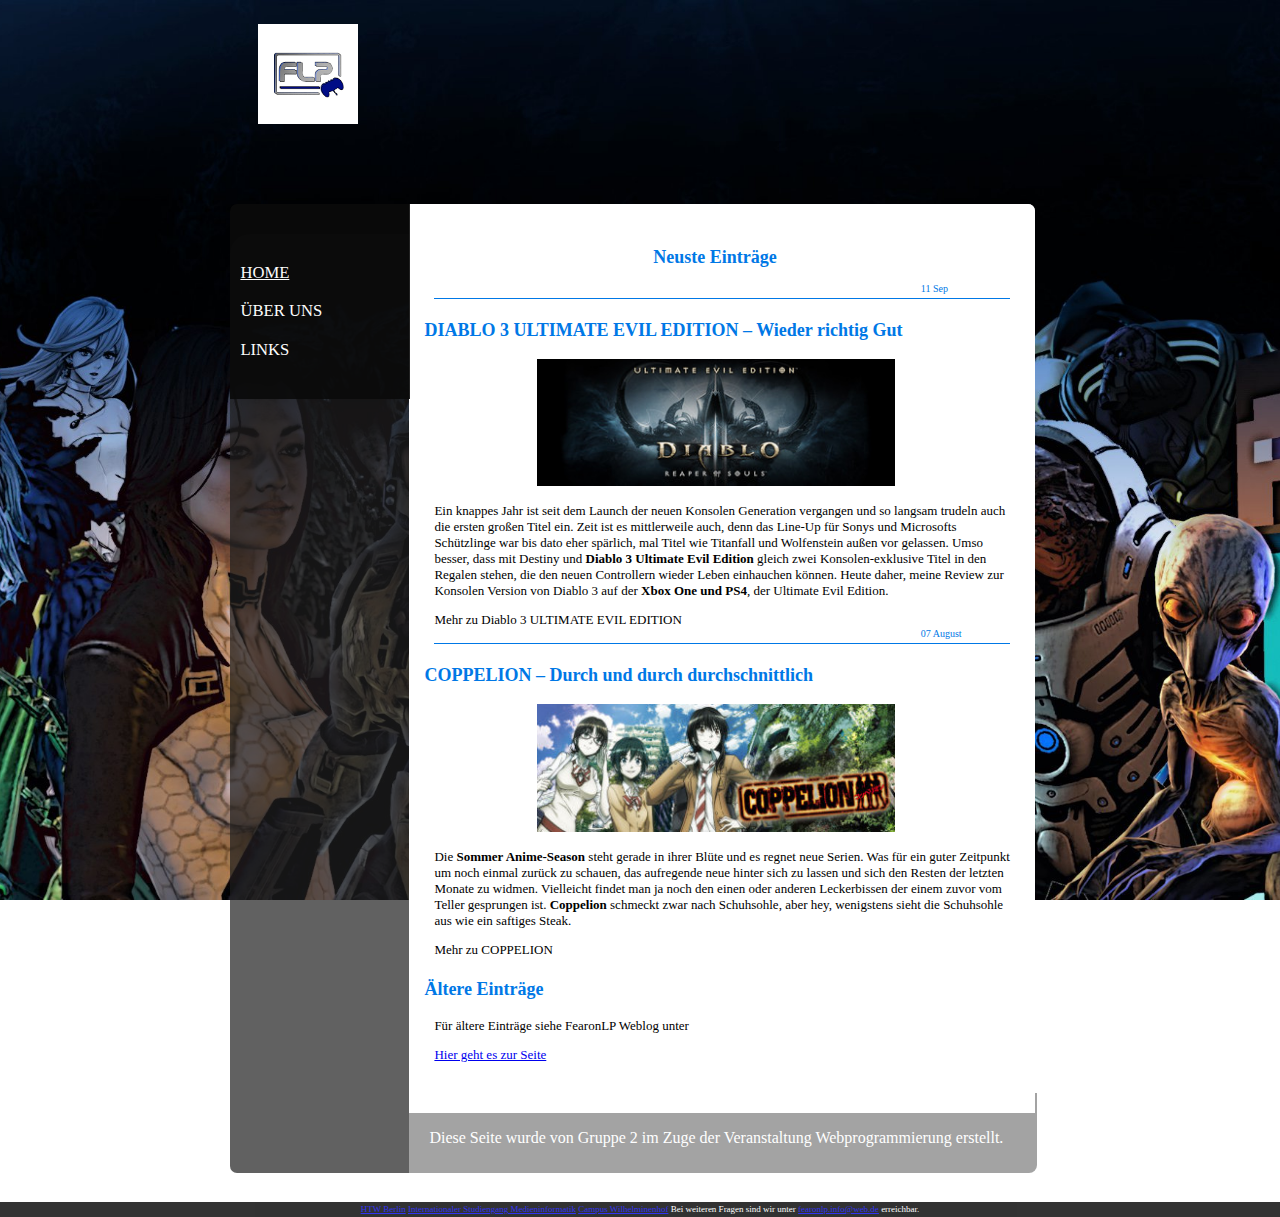
<file: index.html>
﻿<!DOCTYPE html>
<html lang="de">
	<head>
		<title>Homepage - FearonLP Blog - Reviews zu Games und Anime</title>
		<meta charset="utf-8">
		<meta name="author" content="Jennifer s0549868,Karolin s0538920, Philipp s0549932,Daniil s0550438,Phillip ">
		<meta name="keywords" content="Anime, Games, Review, Spiele, FearonLP">
		<meta name="description" content="Review Diablo 3 Ultimate Evil Edition">
		<meta name="viewport" content="width=device-width, initial-scale=1"/>
		<link type="text/css" href="CascadingStyleSheets/cssMain.css" rel="stylesheet" media="screen"/>
		<link type="text/css" href="CascadingStyleSheets/cssPrint.css" rel="stylesheet" media="print"/>
		<!--
		
		einbindung von CSS wie folgt: 
		
		<link type="selectoren/css" href="gestalt.css" rel="stylesheet" media="screen"/>
		<link type="text/css" href="gestalt.css" rel="stylesheet" media="screen"/>
		
		abarbeitung von mehreren link elemten sequnziel(von oben nach unten) media="screen" dient zur 
		auswahl des wiedergabemediums; problem: handheld wird nicht umgesetzt
		
		es wäre eine LOKALE CSS einbindung wie folgt möglich
		
		<style type="text/css">
			-Regeln-
		<style> 
		
		ist jedoch nicht gewollt, da auslagerung in seperate datei besser zu warten ist; wird wenn dann im Head erwartet; abarbeitung von oben nach unten
		
		alles eingebunde ist ein Autorenstylesheet; hat immer priorität über browserstylesheet
		
		Zurücksetzten des Browserstylesheets mit resets
		setzt alle werte auf 0/100%
		dateien im Internet zu finden
		
		Normalisieren des Browserstylesheets auch möglich
		
		-->	
		
	</head>
	<body>
		<header>
			<img src="pageHead.png" alt="Loge der Startseite" title="Titelbild FearonLP-Blog">
			<h1>Home</h1>
			<h2><!--eine Lokale einbindung von CSS ist auch in einem Element als Attribut Möglich bsp.: <h1 style="font-size=1,5cm"-->
			inspired by FEARONLP Homepage
			</h2>
		</header>
		<nav>
			<h2>Menu</h2>
			<ul>
				<li>
					<a href="index.html" class="position">Home</a>
				</li>
				<li>
					<a href="we.html">Über uns</a>
				</li>
				<li>
					<a href="links.html">Links</a>
				</li>
			</ul>
		</nav>
		<main>
            <header>
                <h2 style="text-align:center">Hello world!</h2>
                <p>Herzlich Willkommen, wir begrüßen Euch auf unserer Webseite!</p>
            </header>
            <section>
				<header>
					<h2>Neuste Einträge</h2>
				</header>
				<time datetime="2014-09-11 00:00">11 Sep</time>
				<article> 
					<h3>DIABLO 3 ULTIMATE EVIL EDITION – Wieder richtig Gut </h3>
					<img src="ImageIndex/imageD3UEE.jpg" alt="Diablo 3 ULTIMATE EVIL EDITION">
					<p>Ein knappes Jahr ist seit dem Launch der neuen Konsolen Generation
					vergangen und so langsam trudeln auch die ersten großen Titel ein. Zeit
					ist es mittlerweile auch, denn das Line-Up für Sonys und Microsofts
					Schützlinge war bis dato eher spärlich, mal Titel wie Titanfall und
					Wolfenstein außen vor gelassen. Umso besser, dass mit Destiny und 
					<strong>Diablo 3 Ultimate Evil Edition</strong>
					gleich zwei Konsolen-exklusive Titel in den Regalen
					stehen, die den neuen Controllern wieder Leben einhauchen können. Heute daher,
					meine Review zur Konsolen Version von Diablo 3 auf der <strong>Xbox One und PS4</strong>,
					der Ultimate Evil Edition.</p>
					<details><!--Unter "details" folgende Elemte werden zuerst verborgen dargestellt(disclosure widget);funktioniert nicht unter Firefox und IE, da hier HTML 5 noch nicht vollständig unterstützt wird-->
						<summary>Mehr zu Diablo 3 ULTIMATE EVIL EDITION</summary><!--Angabe zum Inhalt der details-->
						<p>Wer bereits die PC Version gespielt hat weiß, dass der dritte Teil der
						Diablo Reihe in seinen Grundmechaniken eines der Spaßigsten Spiele der
						letzten Jahre war. Als Hack n‘ Slay wunderbar funktionierend, machten
						eher kleinere Probleme die Erfahrung für viele Spieler Kaputt. Die dank
						fehlendem Offline Modus ständig Überladenden <strong>Blizzard</strong> Server sorgten vor
						allem zu Beginn für viele frustrierende Wartezeiten und ohne gutes Internet
						beeinflusst der Lag das Spielgefühl. Hinzu kam das mittlerweile entfernte
						<em>Auktionshaus</em>, in dem man für Echtgeld Items kaufen konnte, was nicht nur
						die Spielbalance durcheinander Brachte sondern auch für Empörung unter
						den Spielern sorgte.</p>
						<p class="pagebreak">Gerade in diesen Punkten glänzt die Konsolen Version. Denn im
						Gegensatz zur PC Fassung ist die Ultimate Evil Edition komplett offline
						Spielbar. Natürlich ist auch nach wie vor ein Online Multiplayer vorhanden,
						nun aber kein Muss mehr. Auch das <em>Loot 2.0 System</em>, das mit der Reaper of
						Souls Erweiterung ins Original Spiel eingeführt wurde, ist hier direkt vom
						Start an Vertreten. Der Bereits in der 360 und PS3 Version vorhandene Lokale
						Koop kehrt wieder zurück und ist nun auch dank mehr Hardware-Power komplett
						ruckelfrei. Allgemein läuft Diablo 3 auf der Xbox One Spitze, auch wenn sich
						Grafisch nicht viel im Vergleich zur Last-Gen Fassung getan hat. </p>
						<figure>
							<img src="ImageIndex/screenshot1.jpg" alt="Ingame Screenshot of Diablo3">
							<figcaption>Völliges Chaos im Vier Spieler Coop</figcaption>
						</figure>
						<p>Die Steuerung ist wieder Direkt, mit dem Linken Kontroller wird der
						Charakter bewegt und mit den Tasten werden Fähigkeiten ausgelöst. Dabei
						kann man sich als Fernkämpfer voll und ganz auf die automatische Zielauswahl
						verlassen, was durchaus mal darin resultieren kann, dass eine Hand zum steuern
						der Geschehnisse auf dem Bildschirm durchaus genügt. Anspruchsvoller sind da
						die Nahkämpfer, die auch mal ausweichen müssen und sowieso mehr zu tun bekommen.
						Dennoch fühlt sich Diablo 3 mit Controller unglaublich natürlich und intuitiv an,
						Ideal für einen Nachmittag kurzweiligen Couch Koop, bei dem man das Gehirn nicht
						unnötig belasten Brauch. Und durch das Lehrlingssystem können auch neue Spieler
						ohne Probleme mit bereits hoch gelevelten Charakteren mithalten.</P>
						<p>Das soll nicht heißen, dass Diablo im Singleplayer keinen Spaß macht. 
						Die Spirale aus Looten und Leveln funktioniert wieder blendet und bleibt 
						durchweg dank Loot 2.0 motivierend. Und das neue <em>Nemesis System</em>, bei dem 
						man mit dem Eigenen Tod einen ziemlich harten Bossgegner spawnt, verleiht
						dem Spiel stellenweise fast eine Art Dark Souls Gefühl, vor allem auf den
						Höheren Schwierigkeitsgraden. Hinzu kommt die Schiere Menge an Inhalten, da 
						die <strong>Reaper of Souls</strong> Erweiterung direkt mit im Spiel dabei ist und alleine
						ein Mal durchspielen seine guten 40 Stunden dauern kann.</p>
						<figure>
							<img src="ImageIndex/screenshot2.jpg" alt="Ingame Screenshot of Diablo3">
							<figcaption>Tolle Cutscenes, staksige Dialoge</figcaption>
						</figure>
						<p>Die einzige wirkliche Kritik liegt mal wieder im Detail. Die teilweise
						schlecht geschriebene Geschichte und die staksigen Dialoge sind vor allem
						schade, stören im Chaos des <em>4 Spieler offline Coops</em> zugegebenermaßen aber
						eh niemanden. Viel nerviger dagegen ist jedoch das Ständige herumgeklicke
						im Inventar Menü, das leider nur für Jeweils einem Spieler angezeigt werden 
						kann, wodurch man leider hier viel zu viel Zeit verbringt. Wirklich was 
						verändern kann der Loot-Verlauf zum Schnellausrüsten daran leider auch nur wenig.</p>
						<p class="pagebreak">Wer Diablo 3 bereits auf dem PC gespielt hat kann durchaus nochmal
						in Erwägung ziehen, sich zusätzlich auch die <strong>Ultimate Evil Edition</strong> zuzulegen,
						wenn auch nur für den Grandiosen Offline Coop. Allen anderen kann ich die
						Ultimate Evil Edition uneingeschränkt empfehlen, wobei sich ein Umstieg von
						Last- auf Current-Gen aber wahrscheinlich eher weniger lohnt. Diablo 3 macht
						wieder viel zu viel Spaß, da ist es schon beinah schade das Destiny so kurz
						vor der Tür steht. Man hat einfach nicht genug Zeit.</p>
						<img src="ImageIndex/numericRating.png" alt="9/10 Ein echter Toptitel, unbedingt Nachholen">
					</details>
				</article>
				<time datetime="2014-08-07 00:00">07 August</time>				
				<article>
					<h3>COPPELION – Durch und durch durchschnittlich </h3>
					<img src="ImageIndex/coppelion1.jpg" alt="Coppelion Spring 2014">
					<p>Die <strong>Sommer Anime-Season</strong> steht gerade in ihrer Blüte und es regnet neue 
					Serien. Was für ein guter Zeitpunkt um noch einmal zurück zu schauen, das 
					aufregende neue hinter sich zu lassen und sich den Resten der letzten Monate 
					zu widmen. Vielleicht findet man ja noch den einen oder anderen Leckerbissen 
					der einem zuvor vom Teller gesprungen ist. <strong>Coppelion</strong> schmeckt zwar nach 
					Schuhsohle, aber hey, wenigstens sieht die Schuhsohle aus wie ein saftiges Steak. </p>
					<details><!--siehe oben-->
						<summary>Mehr zu COPPELION</summary><!--dito-->
						<p>Na gut, so mies ist Coppelion nun auch nicht, aber holla die Waldfee, 
						ich habe selten eine so mittelmäßige Show gesehen. Eigentlich bin ich selbst 
						schuld. Hätte ich mich vorher zu dem Anime informiert, wäre die Serie mir 
						auch weiterhin eher egal gewesen. In der Vergangenheit machte <strong>Studio GoHands</strong> 
						nämlich vor allem, mit der eher Ok-en <strong>K-Project</strong> Serie und den 
						<strong>Mardock Scramble</strong> Filmen auf sich aufmerksam. Beides Marken, mit denen ich eher 
						wenig am Hut habe. Dennoch ist es passiert und lässt sich nicht mehr 
						rückgängig machen, kommen wir nun zu meiner Review zu Coppelion. </p>
						<p class="pagebreak">In dem Postapokalyptischen Tokyo, das nach einer Kernkraft Katastrophe 
						völlig verstrahlt ist, durchstreifen Teams der Regierung, sogenannte Coppelions, 
						die verlassenen Straßen. Diese Genetisch modifizierten Highschool Schüler sind 
						immun gegen die Strahlung und verfügen darüber hinaus über einige zusätzliche 
						„Optimierungen“. Der Mittelpunkt der Handlung steht <strong>Naruse Ibaras</strong> drei Mädchen 
						starke Rettungseinheit, deren Aufgabe es ist, nach Überlebenden in der 
						Geisterstadt zu suchen. Denn obwohl die Stadt verlassen scheint, gibt es 
						trotzdem noch Menschen die hier ein halbwegs normales Leben führen, 
						ausgestattet mit Schutzanzügen und in strahlensicheren Bunkern lebend. </p>
						<figure>
							<img src="ImageIndex/coppelion2.jpg" alt="Coppelion Spring 2014">
							<figcaption>Antagonisten wie "Bockige Schulhof-Rowdies"</figcaption>
						</figure>
						<p>Im Verlauf der Serie treffen Naruse und Kameraden auf mehrere dieser 
						Grüppchen und, nach einem bisschen herumgeplotte, lassen sie anschließend 
						von Freund Feldmarschall (oder irgendwie Sowas) mit einem Hubschrauber 
						abholen. Das ist genau so Spannend wie es klingt und spätestens beim 
						ersten Mal zum Gähnen. Erst die dritte Rettungsaktion bringt ein bisschen 
						Spannung in den Turnus, denn hier kommt endlich eine Art gegnerische 
						Fraktion ins Spiel. Hier fängt die Serie an, ein kleines bisschen in 
						Schwung zu kommen, wobei die Insgesamtgeschwindigkeit trotzdem eher 
						langsam bleibt. Coppelion schafft zwar, ein gewisses Gefühl der 
						Dringlichkeit zu vermitteln, hat aber einfach zu viele wirklich 
						langweilige Passagen, um tatsächlich Spannend zu sein. Auch das neu 
						hinzu kommende <em>Antagonisten Pärchen</em> kann da dran nicht wirklich viel 
						ändern, vor allem weil sie die meiste Zeit über eher wie Bockige 
						Schulhof-Rowdies wirken (vielleicht, weil sie genau das sind?) als 
						eine echte Gefahr darzustellen. Was mich zu meinem nächsten Problem 
						mit Coppelion bringt, den Charakteren. </p>
						<p>Der stereotypische Hauptcast bekommt kaum Entwicklung, die 
						Nebencharaktere sind völlig austauschbar und niemand hat wirklich 
						Charisma. Es ist nichtmal so das irgendjemand einem besonders auf die 
						Nerven geht, die Charaktere sind einfach so absoluter Genre-Standart 
						das sie einem wirklich egal sind. Das <strong>Aoi</strong>, der Comic-Relief Charakter 
						der Show, am Ende völlig unerklärt einen auf Super-Saiyan macht, 
						verbessert daran auch nichts mehr. Es ist wirklich schade einen 
						Nebencharakter dahinscheiden zu sehen, um sich dann an all die 
						großartigen Momente zurück zu erinnern, die man nicht mit ihm hatte.</p>
						<figure>
							<img src="ImageIndex/coppelion3.jpg" alt="Coppelion Spring 2014">
							<figcaption>Völlig austauschbar und ohne Charakter</figcaption>
						</figure>
						<p>Atmosphärisch dümpelt Coppelion irgendwo zwischen deprimierend und 
						eitel Sonnenschein herum. Tatsächlich verliert die Serie sehr schnell 
						ihren Postapokalyptischen Unterton und widmet sich dem eher munteren 
						Miteinander der Charaktere, ohne wirklich interessant zu werden. Auch 
						wenn Aoi ab und zu für ein bisschen <em>Moe</em> in dem Mix sorgt, fällt selbst 
						der Comedy Aspekt eher flach aus. </p>
						<p class="pagebreak">Aus Technischer Sicht stechen vor allem die wirklich schönen 
						Hintergründe ins Auge. Die verwendeten Farbfilter machen Coppelion
						zu einem wirklich schön anzusehenden Anime, auch wenn es denn
						Charakterdesigns an tiefe fehlt. Die Animationen in den Action Sequenzen 
						sind oberes Mittelmaß, nur die (äußerst spärlich verteilten) CG Elemente
						sehen tatsächlich sehr gut aus. Musikalisch bleiben große Höhepunkte aus 
						und der Soundtrack ist vor allem vorhanden. Dabei hat mir das Intro noch 
						ganz gut gefallen, aber das ist bekanntlich Geschmackssache.</p>
						<p>Coppelion ist leider von Anfang bis Ende durchschnittlich, dem Anime
						fehlt es an einem klaren Fokus. Für einen <strong>Action Anime</strong> fehlen die guten 
						Action Sequenzen, für einen Drama Anime gute Charaktere. Spannung sucht 
						man mit der Lupe und wirklich witzige ist die Show auch nicht. Wenn man 
						die Promo Videos gesehen hat, kennt man bereits die besten Szenen und 
						ansonsten hat Coppelion höchstens schöne Hintergründe zu bieten. Insgesamt 
						ist Coppelion weit davon entfernt wirklich schlecht, aber eben auch 
						davon gut zu sein. </p>
						<img src="ImageIndex/numericRating2.png" alt="5/10 Hier gibt es nichts zu verpassen">
					</details>
				</article>
					<h3 class="divider">Ältere Einträge</h3>
					<p>Für ältere Einträge siehe FearonLP Weblog unter</p>
					<a href="http://fearonlp.jimdo.com/">Hier geht es zur Seite</a>
			</section>
			<footer>
				<p>Diese Seite wurde von Gruppe 2 im Zuge der Veranstaltung Webprogrammierung erstellt.</p>
			</footer>
		</main>
		<footer>
			<p>
			<a href="http://www.htw-berlin.de/" target="_blank">HTW Berlin</a>
			<a href="http://imi-bachelor.htw-berlin.de/" target="_blank">Internationaler Studiengang Medieninformatik</a>
			<a href="http://www.htw-berlin.de/htw/standorte/campus-wilhelminenhof/" target="_blank">Campus Wilhelminenhof</a>
			Bei weiteren Fragen sind wir unter <a href="mailto:fearonlp.info@web.de">fearonlp.info@web.de</a> erreichbar.</p>
		</footer>
	</body>
</html>
</file>
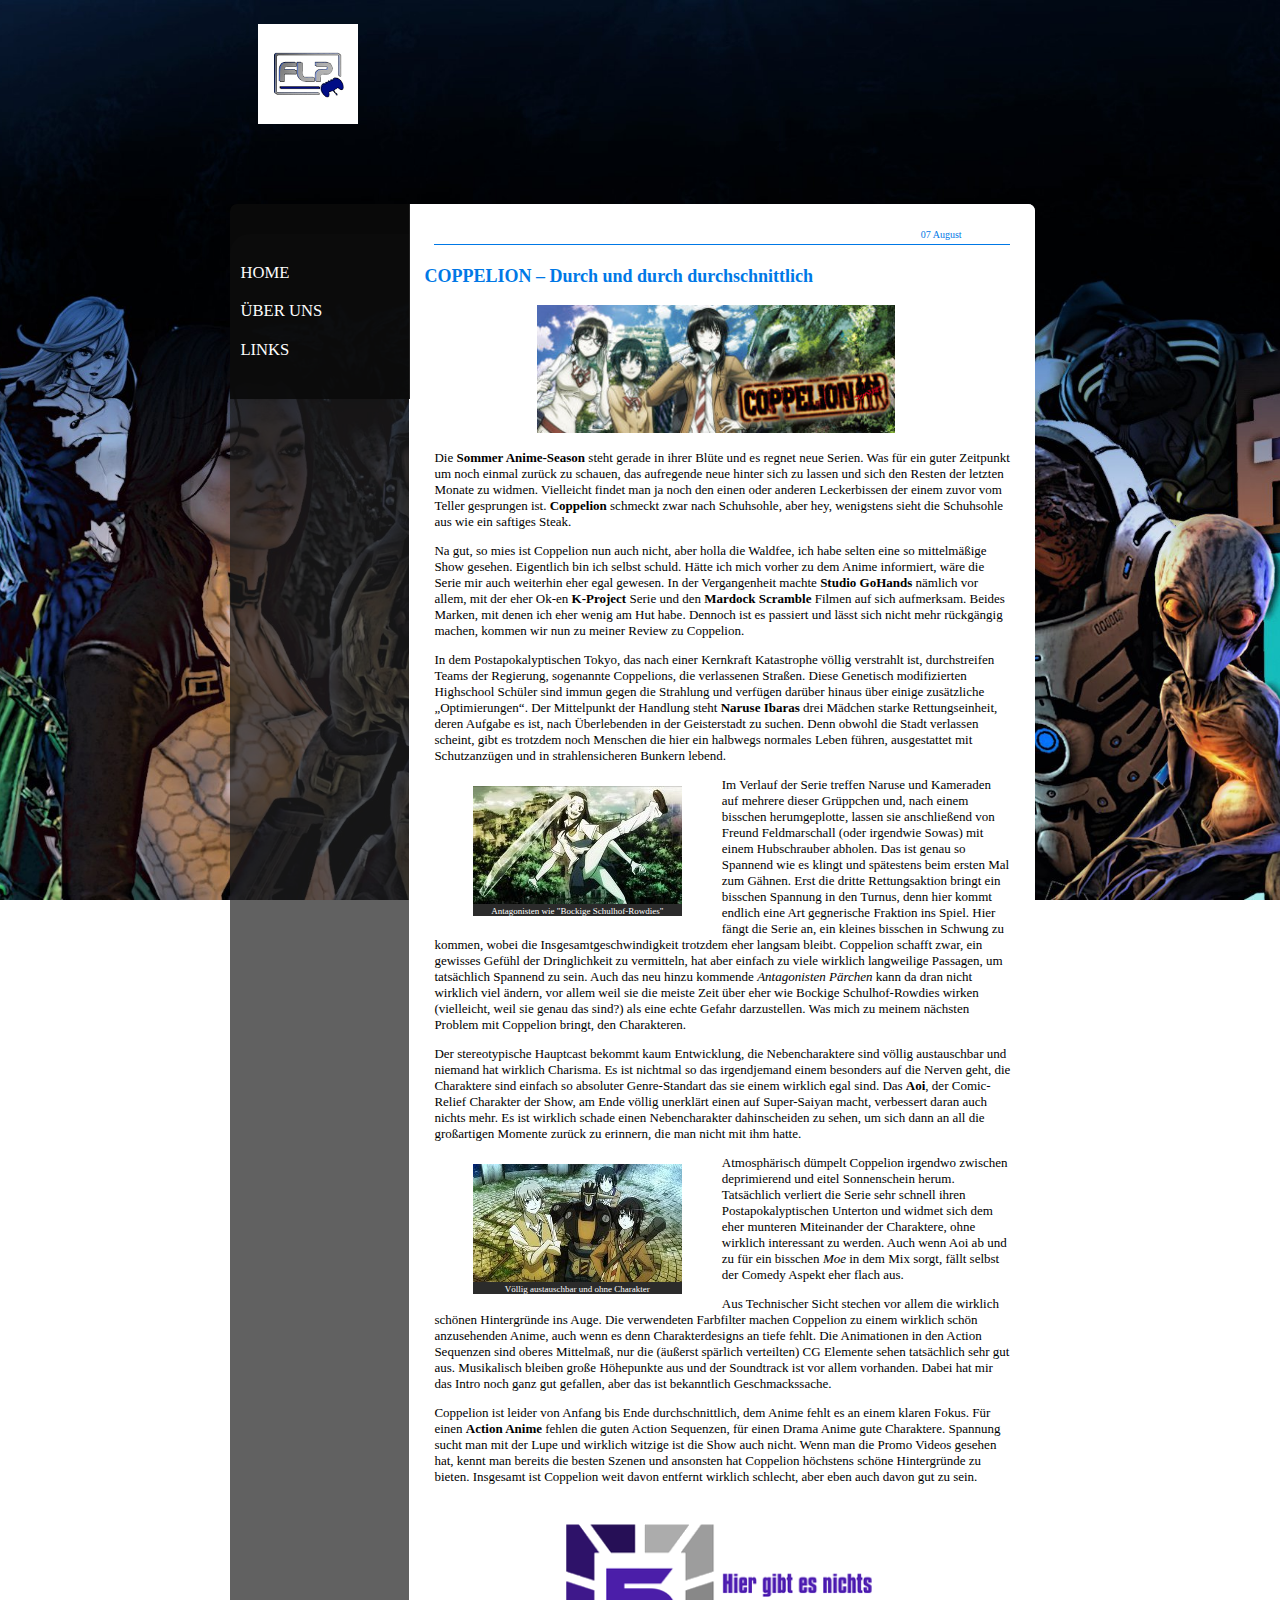
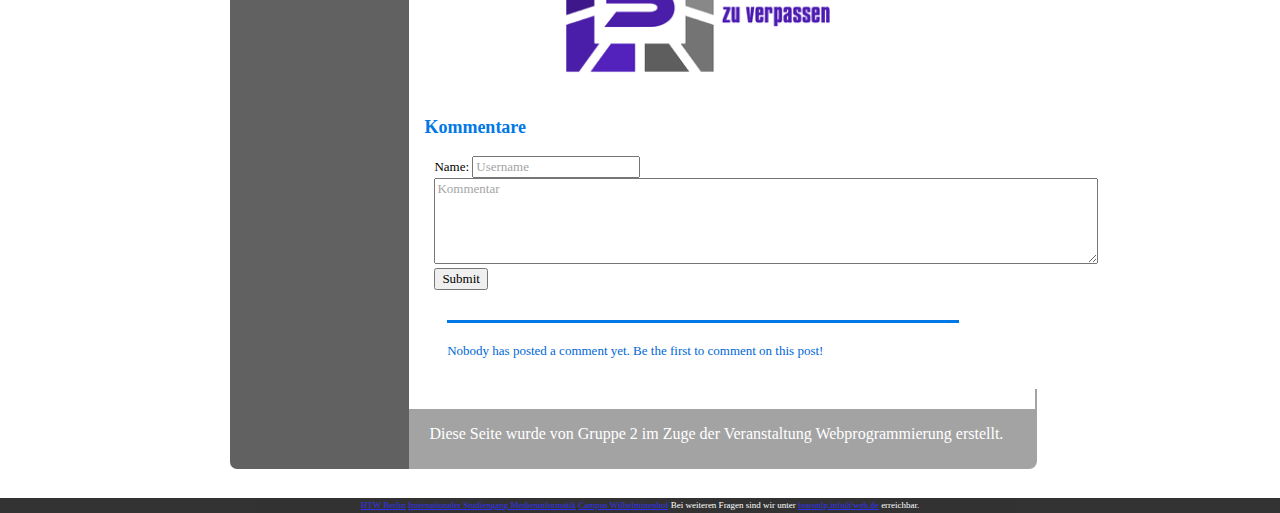
<file: coppelionArticle.html>
<!DOCTYPE html>
<html lang="de">
	<head>
		<title>Homepage - FearonLP Blog - Reviews zu Games und Anime</title>
		<meta charset="utf-8">
		<meta name="author" content="Jennifer s0549868,Karolin s0538920, Philipp s0549932,Daniil s0550438,Phillip ">
		<meta name="keywords" content="Anime, Games, Review, Spiele, FearonLP">
		<meta name="description" content="Review Diablo 3 Ultimate Evil Edition">
		<meta name="viewport" content="width=device-width, initial-scale=1"/>
		<link type="text/css" href="CascadingStyleSheets/cssMain.css" rel="stylesheet" media="screen"/>
		<link type="text/css" href="CascadingStyleSheets/cssPrint.css" rel="stylesheet" media="print"/>
		<script src="javascript.js" title="javascript" type="text/javascript"></script>
		<!--
		
		einbindung von CSS wie folgt: 
		
		<link type="selectoren/css" href="gestalt.css" rel="stylesheet" media="screen"/>
		<link type="text/css" href="gestalt.css" rel="stylesheet" media="screen"/>
		
		abarbeitung von mehreren link elemten sequnziel(von oben nach unten) media="screen" dient zur 
		auswahl des wiedergabemediums; problem: handheld wird nicht umgesetzt
		
		es wäre eine LOKALE CSS einbindung wie folgt möglich
		
		<style type="text/css">
			-Regeln-
		<style> 
		
		ist jedoch nicht gewollt, da auslagerung in seperate datei besser zu warten ist; wird wenn dann im Head erwartet; abarbeitung von oben nach unten
		
		alles eingebunde ist ein Autorenstylesheet; hat immer priorität über browserstylesheet
		
		Zurücksetzten des Browserstylesheets mit resets
		setzt alle werte auf 0/100%
		dateien im Internet zu finden
		
		Normalisieren des Browserstylesheets auch möglich
		
		-->	
		
	</head>
	<body>
		<header>
			<img src="pageHead.png" alt="Loge der Startseite" title="Titelbild FearonLP-Blog">
			<h1>Home</h1>
			<h2><!--eine Lokale einbindung von CSS ist auch in einem Element als Attribut Möglich bsp.: <h1 style="font-size=1,5cm"-->
			inspired by FEARONLP Homepage
			</h2>
		</header>
		<nav>
			<h2>Menu</h2>
			<ul>
				<li>
					<a href="index.html",.>Home</a>
				</li>
				<li>
					<a href="we.html">Über uns</a>
				</li>
				<li>
					<a href="links.html">Links</a>
				</li>
			</ul>
		</nav>
		<main>
            <header>
                <h2 style="text-align:center">Hello world!</h2>
                <p>Herzlich Willkommen, wir begrüßen Euch auf unserer Webseite!</p>
            </header>
            <section>
				<time datetime="2014-08-07 00:00">07 August</time>				
				<article>
					<h3>COPPELION – Durch und durch durchschnittlich </h3>
					<img src="ImageIndex/coppelion1.jpg" alt="Coppelion Spring 2014">
					<p>Die <strong>Sommer Anime-Season</strong> steht gerade in ihrer Blüte und es regnet neue 
					Serien. Was für ein guter Zeitpunkt um noch einmal zurück zu schauen, das 
					aufregende neue hinter sich zu lassen und sich den Resten der letzten Monate 
					zu widmen. Vielleicht findet man ja noch den einen oder anderen Leckerbissen 
					der einem zuvor vom Teller gesprungen ist. <strong>Coppelion</strong> schmeckt zwar nach 
					Schuhsohle, aber hey, wenigstens sieht die Schuhsohle aus wie ein saftiges Steak. </p>
					<p>Na gut, so mies ist Coppelion nun auch nicht, aber holla die Waldfee, 
					ich habe selten eine so mittelmäßige Show gesehen. Eigentlich bin ich selbst 
					schuld. Hätte ich mich vorher zu dem Anime informiert, wäre die Serie mir 
					auch weiterhin eher egal gewesen. In der Vergangenheit machte <strong>Studio GoHands</strong> 
					nämlich vor allem, mit der eher Ok-en <strong>K-Project</strong> Serie und den 
					<strong>Mardock Scramble</strong> Filmen auf sich aufmerksam. Beides Marken, mit denen ich eher 
					wenig am Hut habe. Dennoch ist es passiert und lässt sich nicht mehr 
					rückgängig machen, kommen wir nun zu meiner Review zu Coppelion. </p>
					<p class="pagebreak">In dem Postapokalyptischen Tokyo, das nach einer Kernkraft Katastrophe 
					völlig verstrahlt ist, durchstreifen Teams der Regierung, sogenannte Coppelions, 
					die verlassenen Straßen. Diese Genetisch modifizierten Highschool Schüler sind 
					immun gegen die Strahlung und verfügen darüber hinaus über einige zusätzliche 
					„Optimierungen“. Der Mittelpunkt der Handlung steht <strong>Naruse Ibaras</strong> drei Mädchen 
					starke Rettungseinheit, deren Aufgabe es ist, nach Überlebenden in der 
					Geisterstadt zu suchen. Denn obwohl die Stadt verlassen scheint, gibt es 
					trotzdem noch Menschen die hier ein halbwegs normales Leben führen, 
					ausgestattet mit Schutzanzügen und in strahlensicheren Bunkern lebend. </p>
					<figure>
						<img src="ImageIndex/coppelion2.jpg" alt="Coppelion Spring 2014">
						<figcaption>Antagonisten wie "Bockige Schulhof-Rowdies"</figcaption>
					</figure>
					<p>Im Verlauf der Serie treffen Naruse und Kameraden auf mehrere dieser 
					Grüppchen und, nach einem bisschen herumgeplotte, lassen sie anschließend 
					von Freund Feldmarschall (oder irgendwie Sowas) mit einem Hubschrauber 
					abholen. Das ist genau so Spannend wie es klingt und spätestens beim 
					ersten Mal zum Gähnen. Erst die dritte Rettungsaktion bringt ein bisschen 
					Spannung in den Turnus, denn hier kommt endlich eine Art gegnerische 
					Fraktion ins Spiel. Hier fängt die Serie an, ein kleines bisschen in 
					Schwung zu kommen, wobei die Insgesamtgeschwindigkeit trotzdem eher 
					langsam bleibt. Coppelion schafft zwar, ein gewisses Gefühl der 
					Dringlichkeit zu vermitteln, hat aber einfach zu viele wirklich 
					langweilige Passagen, um tatsächlich Spannend zu sein. Auch das neu 
					hinzu kommende <em>Antagonisten Pärchen</em> kann da dran nicht wirklich viel 
					ändern, vor allem weil sie die meiste Zeit über eher wie Bockige 
					Schulhof-Rowdies wirken (vielleicht, weil sie genau das sind?) als 
					eine echte Gefahr darzustellen. Was mich zu meinem nächsten Problem 
					mit Coppelion bringt, den Charakteren. </p>
					<p>Der stereotypische Hauptcast bekommt kaum Entwicklung, die 
					Nebencharaktere sind völlig austauschbar und niemand hat wirklich 
					Charisma. Es ist nichtmal so das irgendjemand einem besonders auf die 
					Nerven geht, die Charaktere sind einfach so absoluter Genre-Standart 
					das sie einem wirklich egal sind. Das <strong>Aoi</strong>, der Comic-Relief Charakter 
					der Show, am Ende völlig unerklärt einen auf Super-Saiyan macht, 
					verbessert daran auch nichts mehr. Es ist wirklich schade einen 
					Nebencharakter dahinscheiden zu sehen, um sich dann an all die 
					großartigen Momente zurück zu erinnern, die man nicht mit ihm hatte.</p>
					<figure>
						<img src="ImageIndex/coppelion3.jpg" alt="Coppelion Spring 2014">
						<figcaption>Völlig austauschbar und ohne Charakter</figcaption>
					</figure>
					<p>Atmosphärisch dümpelt Coppelion irgendwo zwischen deprimierend und 
					eitel Sonnenschein herum. Tatsächlich verliert die Serie sehr schnell 
					ihren Postapokalyptischen Unterton und widmet sich dem eher munteren 
					Miteinander der Charaktere, ohne wirklich interessant zu werden. Auch 
					wenn Aoi ab und zu für ein bisschen <em>Moe</em> in dem Mix sorgt, fällt selbst 
					der Comedy Aspekt eher flach aus. </p>
					<p class="pagebreak">Aus Technischer Sicht stechen vor allem die wirklich schönen 
					Hintergründe ins Auge. Die verwendeten Farbfilter machen Coppelion
					zu einem wirklich schön anzusehenden Anime, auch wenn es denn
					Charakterdesigns an tiefe fehlt. Die Animationen in den Action Sequenzen 
					sind oberes Mittelmaß, nur die (äußerst spärlich verteilten) CG Elemente
					sehen tatsächlich sehr gut aus. Musikalisch bleiben große Höhepunkte aus 
					und der Soundtrack ist vor allem vorhanden. Dabei hat mir das Intro noch 
					ganz gut gefallen, aber das ist bekanntlich Geschmackssache.</p>
					<p>Coppelion ist leider von Anfang bis Ende durchschnittlich, dem Anime
					fehlt es an einem klaren Fokus. Für einen <strong>Action Anime</strong> fehlen die guten 
					Action Sequenzen, für einen Drama Anime gute Charaktere. Spannung sucht 
					man mit der Lupe und wirklich witzige ist die Show auch nicht. Wenn man 
					die Promo Videos gesehen hat, kennt man bereits die besten Szenen und 
					ansonsten hat Coppelion höchstens schöne Hintergründe zu bieten. Insgesamt 
					ist Coppelion weit davon entfernt wirklich schlecht, aber eben auch 
					davon gut zu sein. </p>
					<img src="ImageIndex/numericRating2.png" alt="5/10 Hier gibt es nichts zu verpassen">
				</article>
				<h3 >Kommentare</h3>
				<form>
					<label>Name: <input type="text" name="Benutzername" id="Username" value="Username" class="default">
					</label>
					<textarea name="kommentarFeld" rows="5" cols="90" id="CommentsField" class="default">Kommentar</textarea>
				</form>
				<input type="submit" value="Submit" id="submit">
				<div id="usercom"> </div>
			</section>
			<footer>
				<p>Diese Seite wurde von Gruppe 2 im Zuge der Veranstaltung Webprogrammierung erstellt.</p>
			</footer>
		</main>
		<footer>
			<p>
			<a href="http://www.htw-berlin.de/" target="_blank">HTW Berlin</a>
			<a href="http://imi-bachelor.htw-berlin.de/" target="_blank">Internationaler Studiengang Medieninformatik</a>
			<a href="http://www.htw-berlin.de/htw/standorte/campus-wilhelminenhof/" target="_blank">Campus Wilhelminenhof</a>
			Bei weiteren Fragen sind wir unter <a href="mailto:fearonlp.info@web.de">fearonlp.info@web.de</a> erreichbar.</p>
		</footer>
	</body>
</html>
</file>
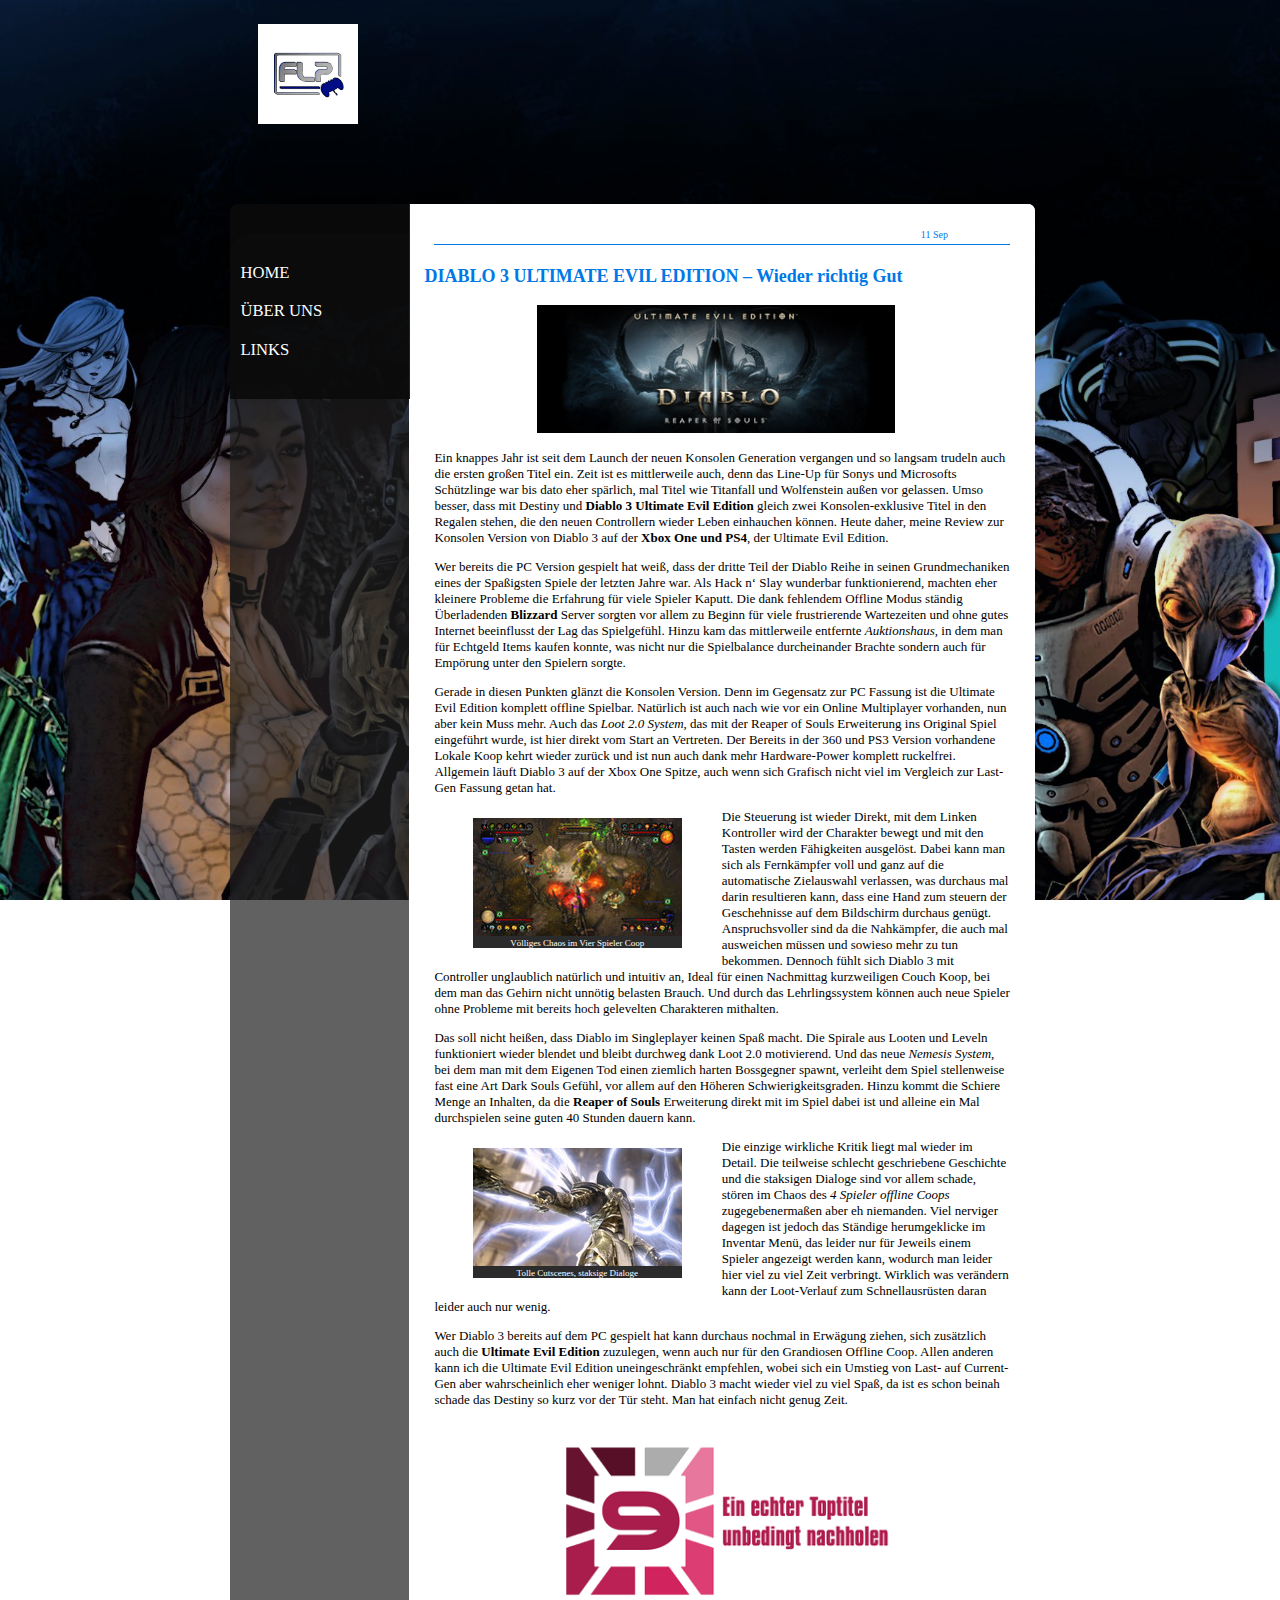
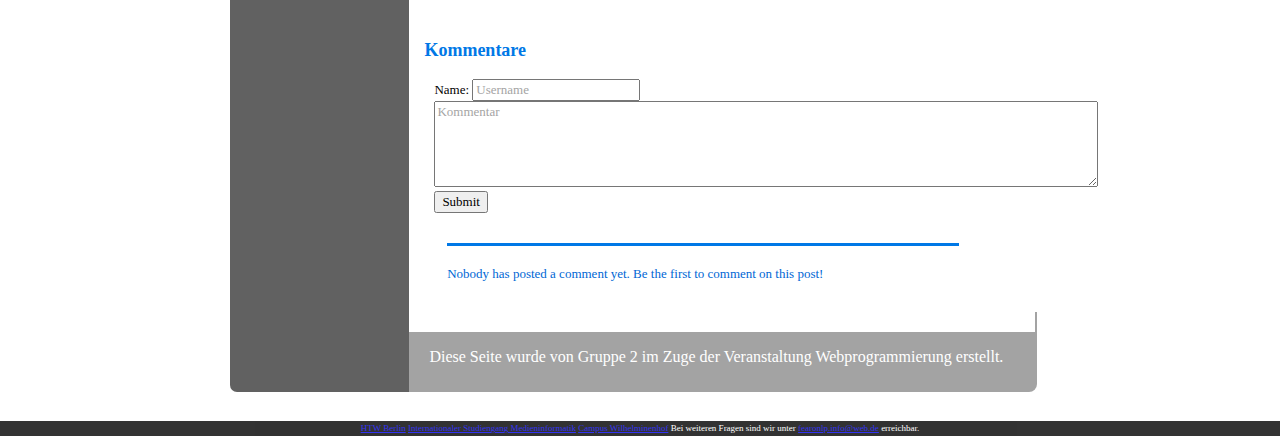
<file: diablo3Article.html>
<!DOCTYPE html>
<html lang="de">
	<head>
		<title>Homepage - FearonLP Blog - Reviews zu Games und Anime</title>
		<meta charset="utf-8">
		<meta name="author" content="Jennifer s0549868,Karolin s0538920, Philipp s0549932,Daniil s0550438,Phillip ">
		<meta name="keywords" content="Anime, Games, Review, Spiele, FearonLP">
		<meta name="description" content="Review Diablo 3 Ultimate Evil Edition">
		<meta name="viewport" content="width=device-width, initial-scale=1"/>
		<link type="text/css" href="CascadingStyleSheets/cssMain.css" rel="stylesheet" media="screen"/>
		<link type="text/css" href="CascadingStyleSheets/cssPrint.css" rel="stylesheet" media="print"/>
		<script src="javascript.js" title="javascript" type="text/javascript"> </script>
		<!--
		
		einbindung von CSS wie folgt: 
		
		<link type="selectoren/css" href="gestalt.css" rel="stylesheet" media="screen"/>
		<link type="text/css" href="gestalt.css" rel="stylesheet" media="screen"/>
		
		abarbeitung von mehreren link elemten sequnziel(von oben nach unten) media="screen" dient zur 
		auswahl des wiedergabemediums; problem: handheld wird nicht umgesetzt
		
		es wäre eine LOKALE CSS einbindung wie folgt möglich
		
		<style type="text/css">
			-Regeln-
		<style> 
		
		ist jedoch nicht gewollt, da auslagerung in seperate datei besser zu warten ist; wird wenn dann im Head erwartet; 
abarbeitung von oben nach unten
		
		alles eingebunde ist ein Autorenstylesheet; hat immer priorität über browserstylesheet
		
		Zurücksetzten des Browserstylesheets mit resets
		setzt alle werte auf 0/100%
		dateien im Internet zu finden
		
		Normalisieren des Browserstylesheets auch möglich
		
		-->	
		
	</head>
	<body>
		<header>
			<img src="pageHead.png" alt="Loge der Startseite" title="Titelbild FearonLP-Blog">
			<h1>Home</h1>
			<h2><!--eine Lokale einbindung von CSS ist auch in einem Element als Attribut Möglich bsp.: <h1 
style="font-size=1,5cm"-->
			inspired by FEARONLP Homepage
			</h2>
		</header>
		<nav>
			<h2>Menu</h2>
			<ul>
				<li>
					<a href="index.html">Home</a>
				</li>
				<li>
					<a href="we.html">Über uns</a>
				</li>
				<li>
					<a href="links.html">Links</a>
				</li>
			</ul>
		</nav>
		<main>
            <header>
                <h2 style="text-align:center">Hello world!</h2>
                <p>Herzlich Willkommen, wir begrüßen Euch auf unserer Webseite!</p>
            </header>
            <section>
				<time datetime="2014-09-11 00:00">11 Sep</time>
				<article> 
					<h3>DIABLO 3 ULTIMATE EVIL EDITION – Wieder richtig Gut </h3>
					<img src="ImageIndex/imageD3UEE.jpg" alt="Diablo 3 ULTIMATE EVIL EDITION">
					<p>Ein knappes Jahr ist seit dem Launch der neuen Konsolen Generation
					vergangen und so langsam trudeln auch die ersten großen Titel ein. Zeit
					ist es mittlerweile auch, denn das Line-Up für Sonys und Microsofts
					Schützlinge war bis dato eher spärlich, mal Titel wie Titanfall und
					Wolfenstein außen vor gelassen. Umso besser, dass mit Destiny und 
					<strong>Diablo 3 Ultimate Evil Edition</strong>
					gleich zwei Konsolen-exklusive Titel in den Regalen
					stehen, die den neuen Controllern wieder Leben einhauchen können. Heute daher,
					meine Review zur Konsolen Version von Diablo 3 auf der <strong>Xbox One und PS4</strong>,
					der Ultimate Evil Edition.</p>
					<p>Wer bereits die PC Version gespielt hat weiß, dass der dritte Teil der
					Diablo Reihe in seinen Grundmechaniken eines der Spaßigsten Spiele der
					letzten Jahre war. Als Hack n‘ Slay wunderbar funktionierend, machten
					eher kleinere Probleme die Erfahrung für viele Spieler Kaputt. Die dank
					fehlendem Offline Modus ständig Überladenden <strong>Blizzard</strong> Server sorgten vor
					allem zu Beginn für viele frustrierende Wartezeiten und ohne gutes Internet
					beeinflusst der Lag das Spielgefühl. Hinzu kam das mittlerweile entfernte
					<em>Auktionshaus</em>, in dem man für Echtgeld Items kaufen konnte, was nicht nur
					die Spielbalance durcheinander Brachte sondern auch für Empörung unter
					den Spielern sorgte.</p>
					<p class="pagebreak">Gerade in diesen Punkten glänzt die Konsolen Version. Denn im
					Gegensatz zur PC Fassung ist die Ultimate Evil Edition komplett offline
					Spielbar. Natürlich ist auch nach wie vor ein Online Multiplayer vorhanden,
					nun aber kein Muss mehr. Auch das <em>Loot 2.0 System</em>, das mit der Reaper of
					Souls Erweiterung ins Original Spiel eingeführt wurde, ist hier direkt vom
					Start an Vertreten. Der Bereits in der 360 und PS3 Version vorhandene Lokale
					Koop kehrt wieder zurück und ist nun auch dank mehr Hardware-Power komplett
					ruckelfrei. Allgemein läuft Diablo 3 auf der Xbox One Spitze, auch wenn sich
					Grafisch nicht viel im Vergleich zur Last-Gen Fassung getan hat. </p>
					<figure>
						<img src="ImageIndex/screenshot1.jpg" alt="Ingame Screenshot of Diablo3">
						<figcaption>Völliges Chaos im Vier Spieler Coop</figcaption>
					</figure>
					<p>Die Steuerung ist wieder Direkt, mit dem Linken Kontroller wird der
					Charakter bewegt und mit den Tasten werden Fähigkeiten ausgelöst. Dabei
					kann man sich als Fernkämpfer voll und ganz auf die automatische Zielauswahl
					verlassen, was durchaus mal darin resultieren kann, dass eine Hand zum steuern
					der Geschehnisse auf dem Bildschirm durchaus genügt. Anspruchsvoller sind da
					die Nahkämpfer, die auch mal ausweichen müssen und sowieso mehr zu tun bekommen.
					Dennoch fühlt sich Diablo 3 mit Controller unglaublich natürlich und intuitiv an,
					Ideal für einen Nachmittag kurzweiligen Couch Koop, bei dem man das Gehirn nicht
					unnötig belasten Brauch. Und durch das Lehrlingssystem können auch neue Spieler
					ohne Probleme mit bereits hoch gelevelten Charakteren mithalten.</P>
					<p>Das soll nicht heißen, dass Diablo im Singleplayer keinen Spaß macht. 
					Die Spirale aus Looten und Leveln funktioniert wieder blendet und bleibt 
					durchweg dank Loot 2.0 motivierend. Und das neue <em>Nemesis System</em>, bei dem 
					man mit dem Eigenen Tod einen ziemlich harten Bossgegner spawnt, verleiht
					dem Spiel stellenweise fast eine Art Dark Souls Gefühl, vor allem auf den
					Höheren Schwierigkeitsgraden. Hinzu kommt die Schiere Menge an Inhalten, da 
					die <strong>Reaper of Souls</strong> Erweiterung direkt mit im Spiel dabei ist und alleine
					ein Mal durchspielen seine guten 40 Stunden dauern kann.</p>
					<figure>
						<img src="ImageIndex/screenshot2.jpg" alt="Ingame Screenshot of Diablo3">
						<figcaption>Tolle Cutscenes, staksige Dialoge</figcaption>
					</figure>
					<p>Die einzige wirkliche Kritik liegt mal wieder im Detail. Die teilweise
					schlecht geschriebene Geschichte und die staksigen Dialoge sind vor allem
					schade, stören im Chaos des <em>4 Spieler offline Coops</em> zugegebenermaßen aber
					eh niemanden. Viel nerviger dagegen ist jedoch das Ständige herumgeklicke
					im Inventar Menü, das leider nur für Jeweils einem Spieler angezeigt werden 
					kann, wodurch man leider hier viel zu viel Zeit verbringt. Wirklich was 
					verändern kann der Loot-Verlauf zum Schnellausrüsten daran leider auch nur wenig.</p>
					<p class="pagebreak">Wer Diablo 3 bereits auf dem PC gespielt hat kann durchaus nochmal
					in Erwägung ziehen, sich zusätzlich auch die <strong>Ultimate Evil Edition</strong> zuzulegen,
					wenn auch nur für den Grandiosen Offline Coop. Allen anderen kann ich die
					Ultimate Evil Edition uneingeschränkt empfehlen, wobei sich ein Umstieg von
					Last- auf Current-Gen aber wahrscheinlich eher weniger lohnt. Diablo 3 macht
					wieder viel zu viel Spaß, da ist es schon beinah schade das Destiny so kurz
					vor der Tür steht. Man hat einfach nicht genug Zeit.</p>
					<img src="ImageIndex/numericRating.png" alt="9/10 Ein echter Toptitel, unbedingt Nachholen">
				</article>
				<h3 >Kommentare</h3>
				<form>
					<label>Name: <input type="text" name="Benutzername" id="Username" value="Username" class="default">
					</label>
					<textarea name="kommentarFeld" rows="5" cols="90" id="CommentsField" class="default">Kommentar</textarea>
				</form>
				<input type="submit" value="Submit" id="submit">
				<div id="usercom"> </div>
			</section>
			<footer>
				<p>Diese Seite wurde von Gruppe 2 im Zuge der Veranstaltung Webprogrammierung erstellt.</p>
			</footer>
		</main>
		<footer>
			<p>
			<a href="http://www.htw-berlin.de/" target="_blank">HTW Berlin</a>
			<a href="http://imi-bachelor.htw-berlin.de/" target="_blank">Internationaler Studiengang Medieninformatik</a>
			<a href="http://www.htw-berlin.de/htw/standorte/campus-wilhelminenhof/" target="_blank">Campus Wilhelminenhof</a>
			Bei weiteren Fragen sind wir unter <a href="mailto:fearonlp.info@web.de">fearonlp.info@web.de</a> erreichbar.</p>
		</footer>
	</body>
</html>
</file>
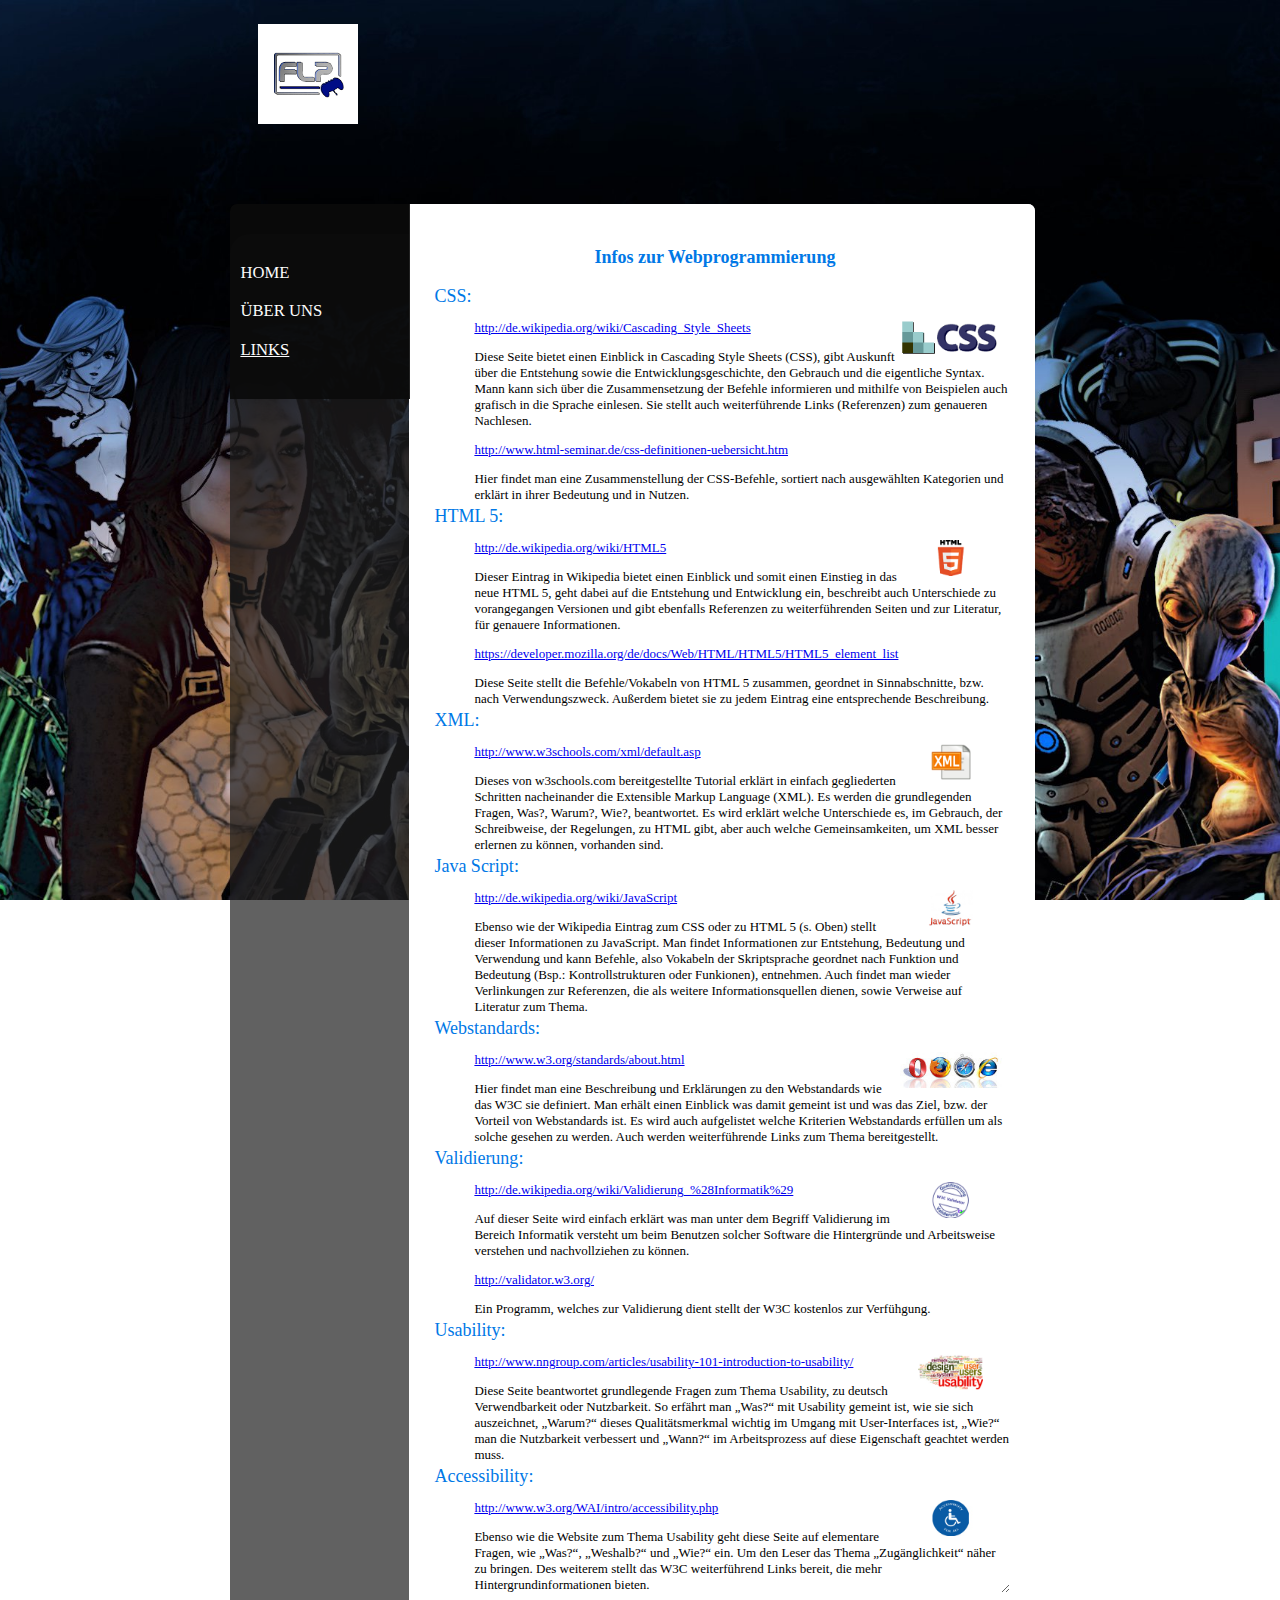
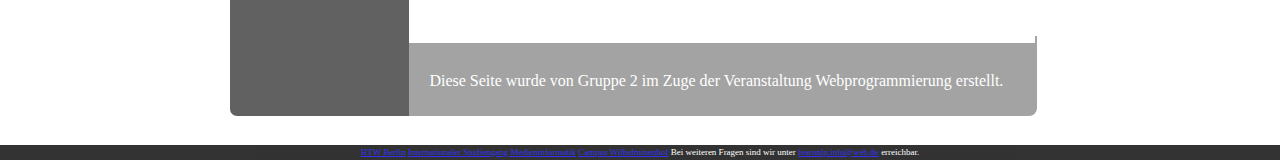
<file: links.html>
<!DOCTYPE html><!--Dies ist kein Element-->
<html lang="de"><!--Wurzel,root--><!--lang nicht unbedingt erforderlich-->
	<head>
		<title>Links - FearonLP Blog - Reviews zu Games und Anime</title>
		<meta charset="utf-8">
		<meta name="author" content="Jennifer s0549868,Karolin s0538920, Philipp s0549932,Daniil s0550438">
		<meta name="keywords" content="Links, HTML, CSS, JAVASCRIPT, XML, Validierung, Accessibility, Usability">
		<meta name="description" content="Links zu verschiedenen Themen, Infoseiten für GWP">
		<meta name="viewport" content="width=device-width, initial-scale=1"/>
		<link type="text/css" href="CascadingStyleSheets/cssMain.css" rel="stylesheet" media="screen"/>
		<link type="text/css" href="CascadingStyleSheets/cssPrint.css" rel="stylesheet" media="print"/>
	</head>	
	<body>
		<header><!--Sectioning Content (also header, navigation, footer, aside (Zusätzliche Informationen zum Content), article und section)--><!--Semantik (Vokabeln+ Reihenfolge) dient der Barrierefreiheit, dem guten Ranking(SEO), Maschinenlesbarkeit, Benutzerfreundlichkeit(usability), Wartung-->
			<img src="pageHead.png" alt="Logo der Seite">
			<h1>Links</h1>
		</header>		
		<nav>
			<h2>Navigation</h2>
			<ul>
				<li>
					<a href="index.html">Home</a>
				</li>
				<li>
					<a href="we.html">Über uns</a>
				</li>
				<li>
					<a href="links.html" class="position">Links</a>
				</li>
			</ul>	
		</nav>
		<main>
			<section>
				<h2>Infos zur Webprogrammierung</h2>
				<dl>
					<dt>CSS</dt>
					<dd>
					<img src="ImageLinks/CSS-Logo.png" alt="CSS-Logo des W3C" title="Das von W3C erstellte Logo zu CSS">
					<p><a href="http://de.wikipedia.org/wiki/Cascading_Style_Sheets" target="_blank"><!--target Attribut öffnet (hier)neuen tab-->
					http://de.wikipedia.org/wiki/Cascading_Style_Sheets</a></p>
					Diese Seite bietet einen Einblick in Cascading Style Sheets (CSS),
					gibt Auskunft über die Entstehung sowie die Entwicklungsgeschichte,
					den Gebrauch und  die eigentliche Syntax. Mann kann sich über die
					Zusammensetzung der Befehle informieren und mithilfe von Beispielen
					auch grafisch in die Sprache einlesen. Sie stellt auch weiterführende 
					Links (Referenzen) zum genaueren Nachlesen.</dd>
					<dd>
					<p><a href="http://www.html-seminar.de/css-definitionen-uebersicht.htm" target="_blank">
					http://www.html-seminar.de/css-definitionen-uebersicht.htm</a></p>
					Hier findet man eine Zusammenstellung der CSS-Befehle, sortiert 
					nach ausgewählten Kategorien und erklärt in ihrer Bedeutung und in Nutzen.</dd>
					<dt>HTML 5</dt>
					<dd>
					<img src="ImageLinks/HTML5-Logo.png" alt="HTML 5-Logo des W3C" title="Das von W3C erstellte Logo zu HTML 5">
					<p><a href="http://de.wikipedia.org/wiki/HTML5" target="_blank">http://de.wikipedia.org/wiki/HTML5</a></p>
					Dieser Eintrag in Wikipedia bietet einen Einblick und somit einen Einstieg
					in das neue HTML 5, geht dabei auf die Entstehung und Entwicklung ein, beschreibt
					auch Unterschiede zu vorangegangen Versionen und gibt ebenfalls Referenzen zu
					weiterführenden Seiten und zur Literatur, für genauere Informationen.</dd>
					<dd>
					<p><a href="https://developer.mozilla.org/de/docs/Web/HTML/HTML5/HTML5_element_list" target="_blank">
					https://developer.mozilla.org/de/docs/Web/HTML/HTML5/HTML5_element_list</a></p>
					Diese Seite stellt die Befehle/Vokabeln von HTML 5 zusammen, geordnet in Sinnabschnitte,
					bzw. nach Verwendungszweck. Außerdem bietet sie zu jedem Eintrag eine entsprechende Beschreibung.</dd>
					<dt>XML</dt>
					<dd>
					<img src="ImageLinks/XML-Logo.png" alt ="XML-Logo" title="Ein für XML disigntes Logo">
					<p><a href="http://www.w3schools.com/xml/default.asp" target="_blank">http://www.w3schools.com/xml/default.asp</a></p>
					Dieses von w3schools.com bereitgestellte Tutorial erklärt in einfach gegliederten Schritten
					nacheinander die Extensible Markup Language (XML). Es werden die grundlegenden Fragen, Was?, 
					Warum?, Wie?, beantwortet. Es wird erklärt welche Unterschiede es, im Gebrauch, der
					Schreibweise, der Regelungen, zu HTML gibt, aber auch welche Gemeinsamkeiten, um
					XML besser erlernen zu können, vorhanden sind.</dd>
					<dt class="pagebreak">Java Script</dt>
					<dd>
					<img src="ImageLinks/JAVASCRIPT.png" alt="JavaScript Logo des W3C" title="Das von W3C erstellte Logo zu JavaScript">
					<p><a href="http://de.wikipedia.org/wiki/JavaScript" target="_blank">http://de.wikipedia.org/wiki/JavaScript</a></p>
					Ebenso wie der Wikipedia Eintrag zum CSS oder zu HTML 5 (s. Oben) stellt
					dieser Informationen zu JavaScript. Man findet Informationen zur Entstehung,
					Bedeutung und Verwendung und kann Befehle, also Vokabeln der Skriptsprache
					geordnet nach Funktion und Bedeutung (Bsp.: Kontrollstrukturen oder
					Funkionen), entnehmen. Auch findet man wieder Verlinkungen zur Referenzen,
					die als weitere Informationsquellen dienen, sowie Verweise auf Literatur zum Thema.</dd>
					<dt>Webstandards</dt>
					<dd>
					<img src="ImageLinks/Webstandards.jpg" alt="Webstandards-Logo" title="Zusammenstellung von Browser-Logos">
					<p><a href="http://www.w3.org/standards/about.html" target="_blank">http://www.w3.org/standards/about.html</a></p>
					Hier findet man eine Beschreibung und Erklärungen zu
					den Webstandards wie das W3C sie definiert. Man erhält
					einen Einblick was damit gemeint ist und was das Ziel, bzw.
					der Vorteil von Webstandards ist. Es wird auch aufgelistet
					welche Kriterien Webstandards erfüllen um als solche gesehen
					zu werden. Auch werden weiterführende Links zum Thema bereitgestellt.</dd>
					<dt>Validierung</dt>
					<dd>
					<img src="ImageLinks/Validierung.png" alt="Validierung-Logo" title="Prüfzeichen für eine vom Validator geprüfte Datei">
					<p><a href="http://de.wikipedia.org/wiki/Validierung_%28Informatik%29" target="_blank">
					http://de.wikipedia.org/wiki/Validierung_%28Informatik%29</a></p>
					Auf dieser Seite wird einfach erklärt was man unter
					dem Begriff Validierung im Bereich Informatik versteht
					um beim Benutzen solcher Software die Hintergründe und
					Arbeitsweise verstehen und nachvollziehen zu können.</dd>
					<dd>
					<p><a href="http://validator.w3.org/">http://validator.w3.org/</a></p>
					Ein Programm, welches zur Validierung dient stellt der W3C kostenlos zur Verfühgung.</dd>
					<dt>Usability</dt>
					<dd>
					<img src="ImageLinks/Usability.png" alt="Usability-Logo" title="Zusammenstellung von Begriffen rund ums Thema Usability">
					<p><a href="http://www.nngroup.com/articles/usability-101-introduction-to-usability/" target="_blank">
					http://www.nngroup.com/articles/usability-101-introduction-to-usability/</a></p>
					Diese Seite beantwortet grundlegende Fragen zum
					Thema Usability, zu deutsch Verwendbarkeit oder Nutzbarkeit.
					So erfährt man „Was?“  mit Usability gemeint ist,
					wie sie sich auszeichnet, „Warum?“ dieses Qualitätsmerkmal
					wichtig im Umgang mit User-Interfaces ist, „Wie?“ 
					man die Nutzbarkeit verbessert und „Wann?“ im Arbeitsprozess
					auf diese Eigenschaft geachtet werden muss.</dd>
					<dt>Accessibility</dt>
					<dd>
					<img src="ImageLinks/Accessibility.jpg" alt="Accessibility-Logo" title="Logo für die Zugänglichkeit auch bei Behinderung">
					<p><a href="http://www.w3.org/WAI/intro/accessibility.php" target="_blank">http://www.w3.org/WAI/intro/accessibility.php</a></p>
					Ebenso wie die Website zum Thema Usability geht
					diese Seite auf elementare Fragen, wie „Was?“, „Weshalb?“
					und „Wie?“ ein. Um den Leser das Thema „Zugänglichkeit“
					näher zu bringen. Des weiterem stellt das W3C weiterführend
					Links bereit, die mehr Hintergrundinformationen bieten.</dd>
				</dl>
			</section>
			<footer>
				<p>Diese Seite wurde von Gruppe 2 im Zuge der Veranstaltung Webprogrammierung erstellt.</p>
			</footer>
		</main>
		<footer>
			<p>
			<a href="http://www.htw-berlin.de/" target="_blank">HTW Berlin</a>
			<a href="http://imi-bachelor.htw-berlin.de/" target="_blank">Internationaler Studiengang Medieninformatik</a>
			<a href="http://www.htw-berlin.de/htw/standorte/campus-wilhelminenhof/" target="_blank">Campus Wilhelminenhof</a>
			Bei weiteren Fragen sind wir unter <a href="mailto:fearonlp.info@web.de">fearonlp.info@web.de</a> erreichbar.</p>
		</footer>
	</body>
</html>
</file>
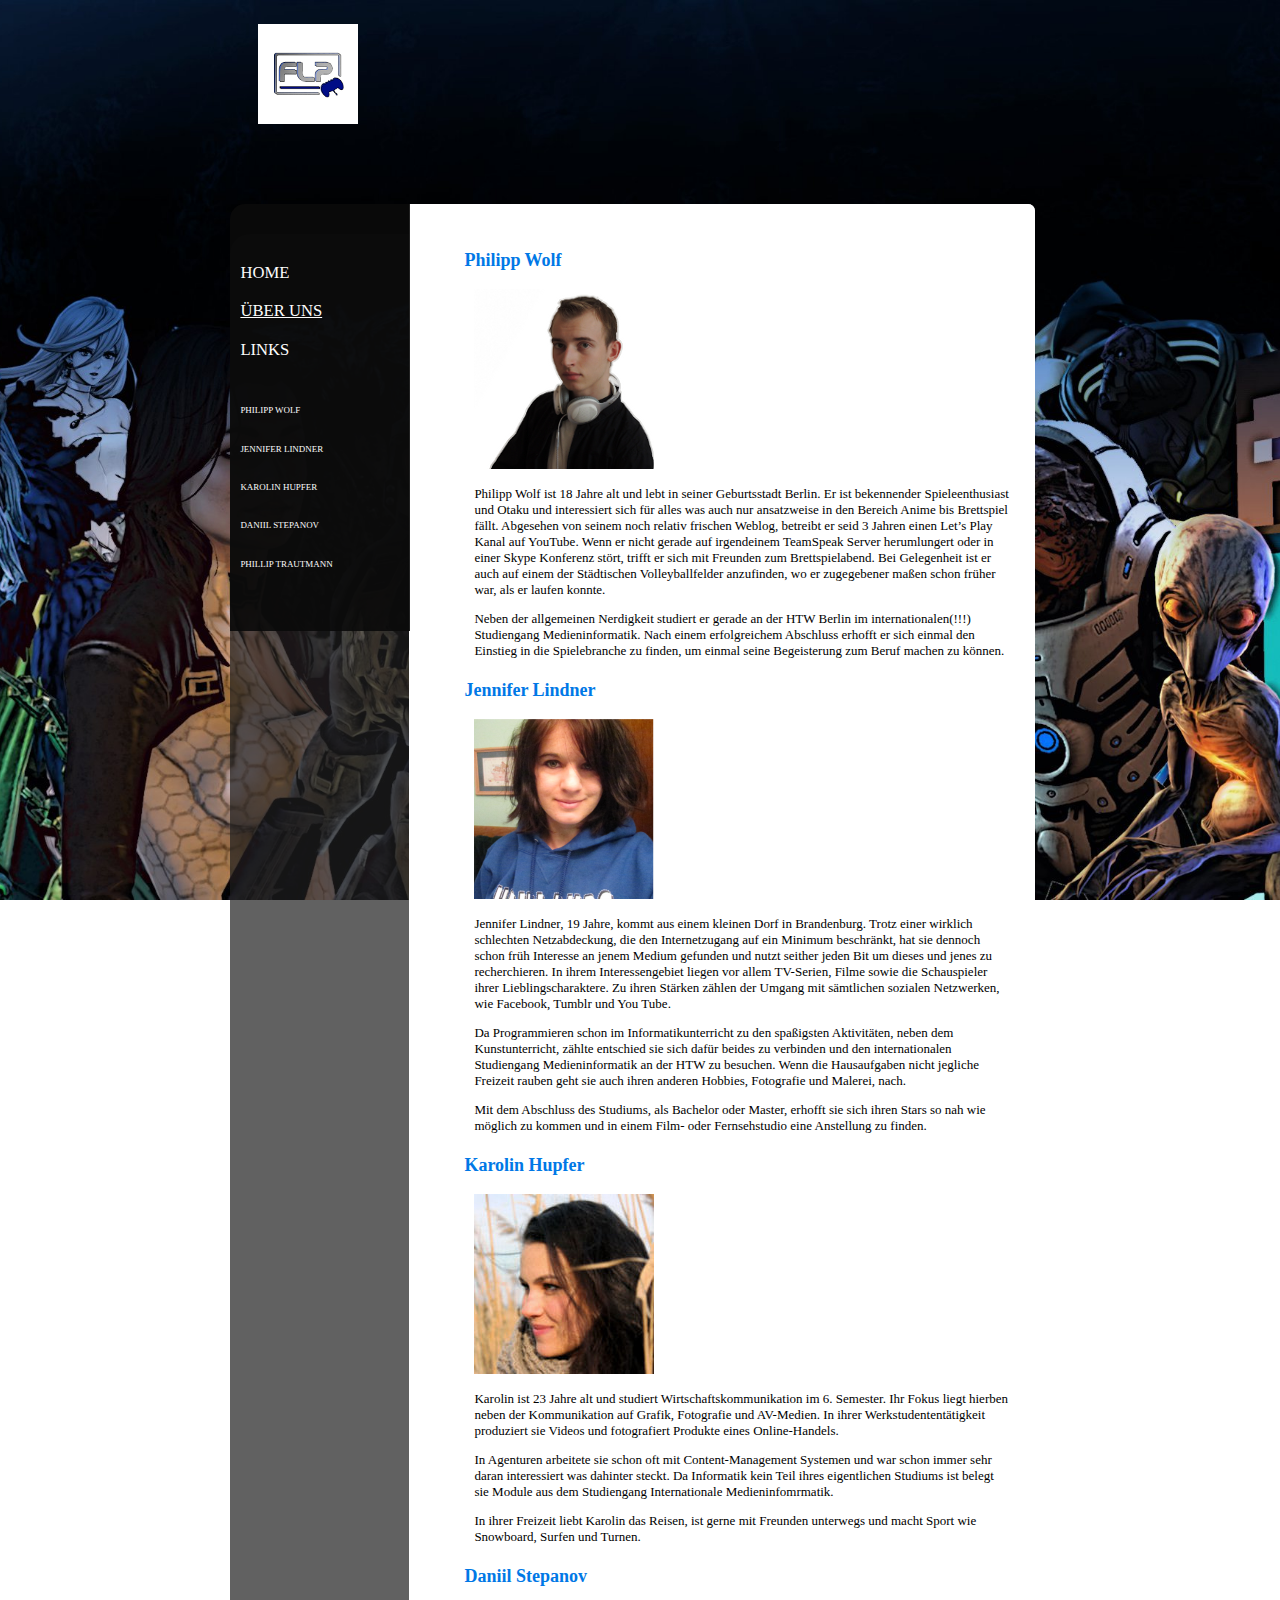
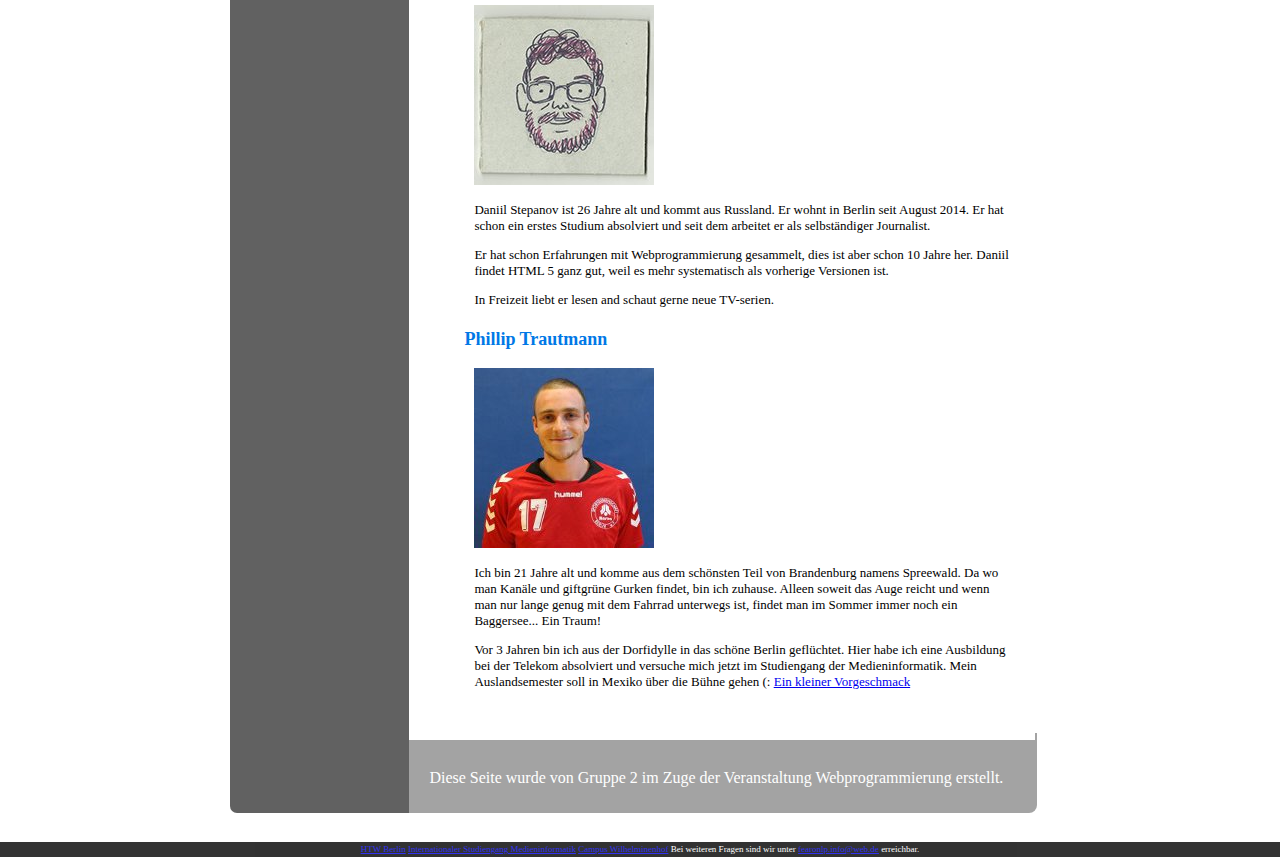
<file: we.html>
﻿<!DOCTYPE html>
<html lang="de">
	<head>
		<title>Über uns - FearonLP Blog - Reviews zu Games und Anime</title>
		<meta charset="utf-8">
		<meta name="author" content="Jennifer s0549868,Karolin s0538920, Philipp s0549932,Daniil s0550438">
		<meta name="keywords" content="Jennifer, Philipp, Karolin, Daniil">
		<meta name="description" content="Die 4 Gruppenmitglieder stellen sich jeweils vor">
		<meta name="viewport" content="width=device-width, initial-scale=1"/>
		<link type="text/css" href="CascadingStyleSheets/cssMain.css" rel="stylesheet" media="screen"/>
		<link type="text/css" href="CascadingStyleSheets/cssPrint.css" rel="stylesheet" media="print"/>
	</head>		
	<body>
		<header>
			<img src="pageHead.png" alt="Logo der Seite">
			<h1 id="up">Unsere Gruppe</h1>
			<h2>Die vier Verrückten stellen sich vor</h2>
		</header>
		<nav class="Type2Nav">
			<h2>Menu</h2>
			<ul class="main">
				<li>
					<a href="index.html">Home</a>
				</li>
				<li>
					<a href="we.html" class="position">Über uns</a>
				</li>
				<li>
					<a href="links.html">Links</a>
				</li>
			</ul>
			<br>
			<h2>Inhaltsverzeichnis:</h2>
			<ul class="side">
				<li>
					<a href="#Philipp">Philipp Wolf</a>
				</li>
				<li>
					<a href="#Jennifer">Jennifer Lindner</a>
				</li>
				<li>
					<a href="#Karolin">Karolin Hupfer</a>
				</li>
				<li>
					<a href="#Daniil">Daniil Stepanov</a>
				</li>
				<li>
					<a href="#Phillip">Phillip Trautmann</a>
				</li>
			</ul>
		</nav>
		<main>
			<section>
				<ul>
					<li>
						<h3 id="Philipp">Philipp Wolf</h3>
						<img src="ImageWe/Philipp.png" alt="Phillip Wolf" title="Porträt von Phillip Wolf">
						<p>Philipp Wolf ist 18 Jahre alt und lebt in seiner Geburtsstadt Berlin.
						Er ist bekennender Spieleenthusiast und Otaku und interessiert sich für 
						alles was auch nur ansatzweise in den Bereich Anime bis Brettspiel fällt. 
						Abgesehen von seinem noch relativ frischen Weblog, betreibt er seid 3 Jahren 
						einen Let’s Play Kanal auf YouTube. Wenn er nicht gerade auf irgendeinem 
						TeamSpeak Server herumlungert oder in einer Skype Konferenz stört, trifft
						er sich mit Freunden zum Brettspielabend. Bei Gelegenheit ist er auch auf 
						einem der Städtischen Volleyballfelder anzufinden, wo er zugegebener maßen 
						schon früher war, als er laufen konnte.</p>
						<p>Neben der allgemeinen Nerdigkeit studiert er gerade an der HTW Berlin
						im internationalen(!!!) Studiengang Medieninformatik. Nach einem erfolgreichem 
						Abschluss erhofft er sich einmal den Einstieg in die Spielebranche zu finden,
						um einmal seine Begeisterung zum Beruf machen zu können.</p>
					</li>
					<li>
						<h3 id="Jennifer">Jennifer Lindner</h3>
						<img src="ImageWe/Jennifer.png" alt="Jennifer Lindner" title="Porträt von Jennifer Lindner">
						<p>Jennifer Lindner, 19 Jahre, kommt aus einem kleinen Dorf in Brandenburg.
						Trotz einer wirklich schlechten Netzabdeckung, die den Internetzugang
						auf ein Minimum beschränkt, hat sie dennoch schon früh Interesse an jenem
						Medium gefunden und nutzt seither jeden Bit um dieses und jenes zu recherchieren.
						In ihrem Interessengebiet liegen vor allem TV-Serien, Filme sowie die Schauspieler
						ihrer Lieblingscharaktere. Zu ihren Stärken zählen der Umgang mit sämtlichen sozialen
						Netzwerken, wie Facebook, Tumblr und You Tube.</p>
						<p>Da Programmieren schon im Informatikunterricht zu den spaßigsten Aktivitäten,
						neben dem Kunstunterricht, zählte entschied sie sich dafür beides zu verbinden
						und den internationalen Studiengang Medieninformatik an der HTW zu besuchen.
						Wenn die Hausaufgaben nicht jegliche Freizeit rauben geht sie auch ihren anderen Hobbies,
						Fotografie und Malerei, nach.</p> 
						<p>Mit dem Abschluss des Studiums, als Bachelor oder Master, erhofft sie sich ihren Stars
						so nah wie möglich zu kommen und in einem Film- oder Fernsehstudio eine Anstellung zu finden.</p>
					</li>
					<li class="pagebreak">
						<h3 id="Karolin">Karolin Hupfer</h3>
						<img src="ImageWe/Karolin.jpg" alt="Karolin Hupfer" title="Porträt von Karolin Hupfer">
						<p>Karolin ist 23 Jahre alt und studiert Wirtschaftskommunikation im 6. Semester. Ihr Fokus liegt hierben neben
						der Kommunikation auf Grafik, Fotografie und AV-Medien. In ihrer Werkstudententätigkeit produziert
						sie Videos und fotografiert Produkte eines Online-Handels.</p>
						<p>In Agenturen arbeitete sie schon oft mit Content-Management Systemen und war schon immer
						sehr daran interessiert was dahinter steckt. Da Informatik kein Teil ihres eigentlichen Studiums
						ist belegt sie Module aus dem Studiengang Internationale Medieninfomrmatik.</p> 
						<p>In ihrer Freizeit liebt Karolin das Reisen, ist gerne mit Freunden unterwegs und macht Sport
						wie Snowboard, Surfen und Turnen. </p>
					</li>
					<li>
						<h3 id="Daniil">Daniil Stepanov</h3>
						<img src="ImageWe/Daniil.jpg" alt="Daniil Stepanov" title="Zeichnung von Daniil Stepanov">
						<p>Daniil Stepanov ist 26 Jahre alt und kommt aus Russland. Er wohnt in Berlin seit August
						2014. Er hat schon ein erstes Studium absolviert und seit dem arbeitet er
						als selbständiger Journalist.</p>
						<p>Er hat schon Erfahrungen mit Webprogrammierung gesammelt, dies ist aber schon 10 Jahre her.
						Daniil findet HTML 5 ganz gut, weil es mehr systematisch als vorherige Versionen ist.</p>
						<p>In Freizeit liebt er lesen and schaut gerne neue TV-serien.</p>
					</li class="pagebreak">
					<li>
						<h3 id="Phillip">Phillip Trautmann</h3>
						<img src="ImageWe/Phillip.jpg" alt="Phillip Trautmann" title="Foto von Phillip Trautmann im Trikot">
						<p>Ich bin 21 Jahre alt und komme aus dem schönsten Teil von Brandenburg namens Spreewald. Da wo man  
						Kanäle und giftgrüne Gurken findet, bin ich zuhause. Alleen soweit das Auge reicht und wenn man nur lange genug 
						mit dem Fahrrad unterwegs ist, findet man im Sommer immer noch ein Baggersee... Ein Traum! </p>
						<p>Vor 3 Jahren bin ich aus der Dorfidylle in das schöne Berlin geflüchtet. Hier habe ich eine Ausbildung bei der 
						Telekom absolviert und versuche mich jetzt im Studiengang der Medieninformatik. Mein Auslandsemester soll in Mexiko
						über die Bühne gehen (: <a href="https://www.youtube.com/watch?v=4g6LyhORbM0" target="_blank">Ein kleiner Vorgeschmack</a></p>
					</li>
				</ul>
			</section>
			<footer>
				<p>Diese Seite wurde von Gruppe 2 im Zuge der Veranstaltung Webprogrammierung erstellt.</p>
			</footer>
		</main>
		<footer>
			<p>
			<a href="http://www.htw-berlin.de/" target="_blank">HTW Berlin</a>
			<a href="http://imi-bachelor.htw-berlin.de/" target="_blank">Internationaler Studiengang Medieninformatik</a>
			<a href="http://www.htw-berlin.de/htw/standorte/campus-wilhelminenhof/" target="_blank">Campus Wilhelminenhof</a>
			Bei weiteren Fragen sind wir unter <a href="mailto:fearonlp.info@web.de">fearonlp.info@web.de</a> erreichbar.</p>
		</footer>
	</body>
</html>
</file>
<file: CascadingStyleSheets/cssMain.css>
@import url(normalize.css);
/*Normalize anstelle von Reset, da gefundene Resets auch nur unvollständige Angaben
 enthielten -> Unterschied letztendlich nicht signifikant, aber
 beim testen bereits besser anzusehen*/
/*Die Gleichen Background und Border Hintergrundfraben sind gewollt (siehe Warnung), dadurch wird der Effekt mit den abgerundeten Hintergrundfarben erzielt*/
*
{
	font-family:"tahoma";
}
article, section
{
	font-size:small;
}
body > footer > p,body > footer > a
{
	color:#FFF;
	font-size:xx-small;
	line-height:15px;
	margin-right:auto;
	display:block;
	text-align:center;
}
dd
{
	margin-left:40px;
}
dt::after
{
	content:":";
}
dl
{
	overflow:hidden;
	resize:horizontal;
}
.default
{
	color:#A4A4A4;
}
.user
{
	color:#000;
}
section > dl > dd > img
{
	float:right;
	max-width:8vw;
	border-right:8px solid #FFF;
}
nav > h2,body > header > h1,body > header > h2,.Type2Nav > br
{
	display:none;
}
time
{
	border-bottom:1px solid #0078e6;
	color:#0078e6;
	display:block;
	font-size:x-small;
	padding-bottom:4px;
	text-indent:38vw;
}
article > img,section > img,details > img,section,main > header
{
	margin-left:2vw;
}
article > ul, section > ul
{
	list-style-type:none;
}

div#usercom
{
	border-top:3px solid #0078e6;
	margin-left: 1vw;
	margin-top: 30px;
	padding-top: 20px;
	max-width: 40vw;
	font-size: 13px;
	color: #0067d5;
	font-style: bold;
}

div#usercom > p
{
	color: #000;
	max-width: 40vw;
	margin-left: 1vw;
	margin-right: 1vw;
	font-size: 16px;
	overflow-x: sroll;
	border-bottom:1px solid #0078e6;
}

@media screen and (max-width:599px) {
				body>header{
					position: relative;
					left: 30vw;
				}
				body > header
				{
					display: none;
				}
				body > footer
				{
					background-color:#000;
					opacity:0.8;
					min-width: 50vw;
				}
				ul > li > img
				{
					float:right;
					max-width:12vw;
					border-right:8px solid #FFF;
				}
				dt
				{
					margin-left:30px;
					margin-top:40px;
					border-top:1px solid #0078e6;
				}
				figure
				{
					background-color:rgba(020,020,020,0.9);
					color:#FFF;
					float:left;
					font-size:xx-small;
					text-align:center;
					max-width: 33vw;
					margin-left: 6vw;
				}
				figure>img
				{
					width: 100%;
				}
				h1,h2,h3,dt
				{
					color:#0078e6;
					font-size:large;
					padding-top:3px;
				}
				img{
					max-width: 50vw;
				}
				main img{
					max-width: 48vh;
				}
				main
				{
					padding-top: 8vh;
				}
				main > footer > p
				{
					color:#FFF;
					font-size:medium;
					margin-left:20px;
					margin-right:20px;
				}
				main>header
				{
					display:none;
				}
				article,section
				{
					background-color:#FFF;
				}
				nav > ul > li,nav > ul > li > a
				{
					margin-right: 6px;
					color:#fcfcfc;
					list-style-type:none;
					text-decoration:none;
					text-transform:uppercase;
					font-size:14px;
					margin-bottom: 1vw;
				}
				nav>ul>li
				{
					background-color: #AAA;
					border-bottom: solid 1px #AAA;
					border-top: solid 1px #AAA;
					border-left: solid 6px #AAA;
					float: left;
				}
				nav br
				{
					clear: left;
				}
				nav
				{
					position: fixed;
					top: 0px;
					left: 0px;
					z-index:1000;
					max-width:100vw;
					min-width:100vw;
					max-height:30px;
					min-height:30px;
					background-color:rgba(010,010,010,0.9);
					border-bottom:3px rgba(010,010,010,0.9);
					border-bottom-left-radius:5px;
					border-bottom-right-radius:5px;
				}
				nav>ul.side
				{
					display: none;	
				}
				section
				{
					position: relative;
					right: 2vw;
					bottom: 30px;
					border-right:2vw solid #FFF;
					border-top-right-radius:15px;
					border-top:2vw solid #FFF;
					border-left:2vw solid #FFF;
					box-shadow:0 50px #FFF;
				}
				section > header > h2,dl a,main > section > h2,main > article > h2
				{
					text-align:center;
				}
				time
				{
					text-indent:75vw;
				}
}
@media screen and (min-width:600px){
				.side > li > a
				{
					line-height:20px;
				}
				.Type2Nav > ul.side
				{
					border-top-left-radius:0;
				}
				article,main > header,section
				{
					max-width:45vw;
					min-width:45vw;
				}
				html
				{
					background:url(ImageMaster/Background.jpg) fixed center no-repeat;
					background-size:cover;
					overflow-x: hidden;
				}
				body>header{
					position: relative;
					left: 18vw;
				}
				body > footer
				{
					margin-top:-500px;
					padding-left: 25vw;
					padding-right: 25vw;
					background-color:#000;
					opacity:0.8;
					min-width: 50vw;
					position: relative;
					top: 20px;	
				}
				figure
				{
					background-color:rgba(020,020,020,0.9);
					color:#FFF;
					float: left;
					font-size:xx-small;
					text-align:center;
					max-width: 18vw;
					margin-left: 3vw;
				}
				figure>img
				{
					width: 100%;
				}
				h1,h2,h3,dt
				{
					color:#0078e6;
					font-size:large;
					padding-top:3px;
				}
				main
				{
					z-index: 1;
					position: relative;
					bottom: 500px;
					left:18vw;
					border-bottom:0 solid rgba(030,030,030,0.7);
					border-bottom-right-radius:7px;
					border-right:0 solid rgba(030,030,030,0.7);
					border-top-right-radius:7px;
					border-top:0 solid rgba(030,030,030,0.7);
					border-top-left-radius:20px;
					border-left:14vw solid rgba(030,030,030,0.7);
					border-bottom-left-radius:7px;
					max-width:45vw;
					min-width:45vw;
					margin-top:30px;
				}
				img{
					max-width: 70vw;
				}
				article>img{
					max-width: 28vw;
					min-width: 28vw;
					margin: auto;
					margin-left: 8vw;
				}
				details>img{
					max-width: 34vw;
					min-width: 34vw;
					margin: auto;
					margin-left: 1.5vw;
				}
				main > footer
				{
					background-color:#A3A3A3;
					border-bottom:0 #A3A3A3;
					border-bottom-right-radius:8px;
					border-right:0 #A3A3A3;
					max-width:49vw;
					min-width:49vw;
					padding-bottom:10px;
					padding-top:20px;
				}
				main > footer > p
				{
					color:#FFF;
					font-size:medium;
					margin-left:20px;
					margin-right:20px;
				}
				main>header
				{
					display:none;
				}
				article,section
				{
					background-color:#FFF;
				}
				nav > ul > li,nav > ul > li > a
				{
					color:#fcfcfc;
					line-height:3vw;
					list-style-type:none;
					text-decoration:none;
					text-transform:uppercase;
					font-size:1.3vw;
				}
				nav
				{
					position: relative;
					left: 18vw;
					z-index:1000;
					max-width:14vw;
					min-width:14vw;
					max-height:500px;
					min-height:500px;	
				}
				nav.Type2Nav > .main
				{
					padding-top:50px;
				}
				nav.Type2Nav > ul.side
				{
					padding-bottom:50px;
					padding-top:20px;
				}
				nav.Type2Nav > ul.side > li > a
				{
					font-size: 0.7vw;
				}
				nav.Type2Nav > ul
				{
					border-bottom:0 rgba(020,020,020,0.9);
					border-right:0 rgba(020,020,020,0.9);
					border-top:0 rgba(020,020,020,0.9);
					border-top-left-radius:15px;
					padding-bottom:0;
					padding-top:0;
				}
				nav > ul
				{
					z-index:100000;
					background-color:rgba(010,010,010,0.9);
					border-bottom:0 rgba(010,010,010,0.9);
					border-right:0 rgba(010,010,010,0.9);
					border-top:0 rgba(010,010,010,0.9);
					border-top-left-radius:7px;
					margin:0;
					padding-bottom:30px;
					padding-top:50px;
				}
				nav > ul > li
				{
					margin-left:-30px;
				}
				nav > ul > li:hover,.position
				{
					text-decoration:underline;
				}
				section{
					position: relative;
					right: 2vw;
					bottom: 30px;
					border-right:2vw solid #FFF;
					border-top-right-radius:7px;
					border-top:2vw solid #FFF;
					border-left:2vw solid #FFF;
					box-shadow:0 50px #FFF;
				}
				section > header > h2,dl a,main > section > h2,main > article > h2
				{
					text-align:center;
				}
				section h2,main > header h2
				{
					margin-left:-15px;
				}
				section h3
				{
					margin-left:-10px;
				}
				body
				{
					max-width: 800px;
				}
				
}
</file>
<file: CascadingStyleSheets/cssPrint.css>
@import url(normalize.css);

*
{
	font-family:"Times New Roman", serif;
	font-size:12pt;
	text-align:justify;
}

.pagebreak
{
	page-break-before:always;
}

a
{
	color:#000;
	text-decoration:underline;
}

body
{
	background:#FFF;
	height:842px;
	width:595px;
}

body>main>section>a[href]:after
{
	content:" <"attr(href)">";
	color:#000;
	text-decoration:underline;
}

details
{
	display:block;
}

dl dd,dl a
{
	font-size:small;
}

dt
{
	font-size:large;
	font-weight:700;
	padding-top:20px;
}

figcaption,h3
{
	text-align:center;
}

figure,dl img
{
	float:right;
}

figure::after
{
	clear:right;
}

html
{
	margin-left:50px;
	margin-right:70px;
}

img
{
	display:block;
	margin-left:auto;
	margin-right:auto;
}

li
{
	list-style:none;
}

li img
{
	float:left;
	border-right:8px solid #FFF;
}

nav,main > header,footer,summary,header > img
{
	display:none;
}
</file>
